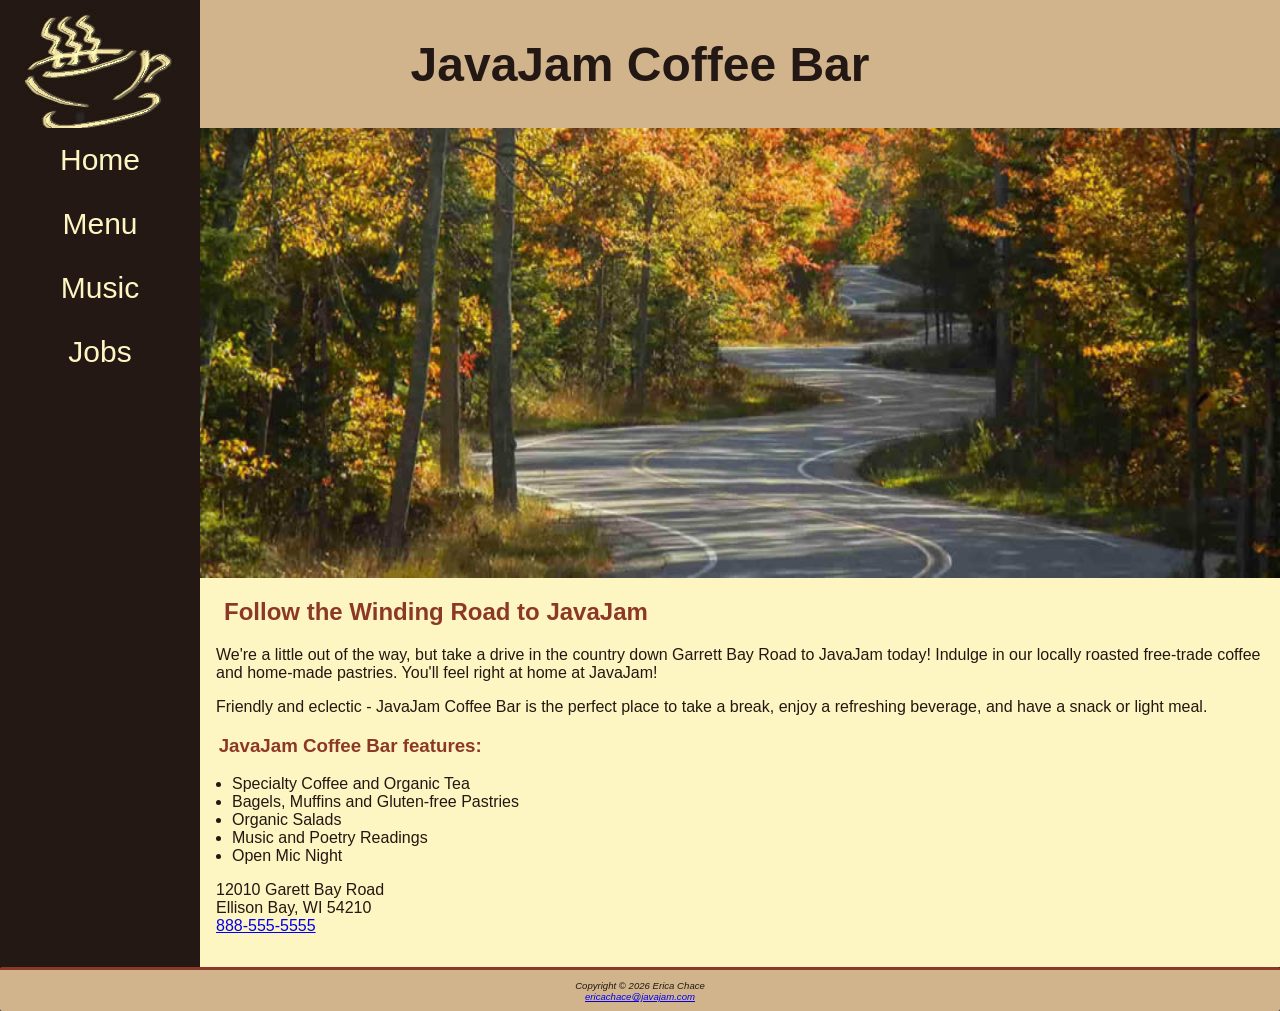
<file: index.html>
<!DOCTYPE html>
<html lang="en">
<head>
<title>JavaJam Coffee Bar</title>
<link rel="stylesheet" href="javajam.css">
<meta charset="utf-8">
<meta name="viewport" content="width=device-width, initial-scale=1.0">
</head>
<body>
	<div id="wrapper">
	<header>
	<h1><a href="index.html">JavaJam Coffee Bar</a></h1>
</header>
<nav>
	<ul>
	<li><a href="index.html">Home</a></li>
	<li><a href="menu.html">Menu</a></li>
	<li><a href="music.html">Music</a></li>
	<li><a href="jobs.html">Jobs</a></li>
	</ul>
</nav>
<main>
	<div class="homehero">
	
</div>
<h2>Follow the Winding Road to JavaJam</h2>
		<p>We're a little out of the way, but take a drive in the country down Garrett Bay Road to JavaJam today! Indulge in our locally roasted free-trade coffee and home-made pastries. You'll feel right at home at JavaJam!</p>
		<p>Friendly and eclectic - JavaJam Coffee Bar is the perfect place to take a break, enjoy a refreshing beverage, and have a snack or light meal.</p>
		<h3>JavaJam Coffee Bar features:</h3>	
		<ul>
		<li>Specialty Coffee and Organic Tea</li>
		<li>Bagels, Muffins and Gluten-free Pastries</li>
		<li>Organic Salads</li>
		<li>Music and Poetry Readings</li>
		<li>Open Mic Night</li>
	</ul>
<div>
	12010 Garett Bay Road<br>
	Ellison Bay, WI 54210<br>
	<a id="mobile" href="tel:888-555-5555">888-555-5555</a><span id="desktop">888-555-5555</span><br>	
</div>
</main>
<footer>
	Copyright &copy; 2026 Erica Chace<br>
	<a href="mailto:ericachace@javajam.com">ericachace@javajam.com</a>
</footer>
</div>
</body>
</html>
</file>
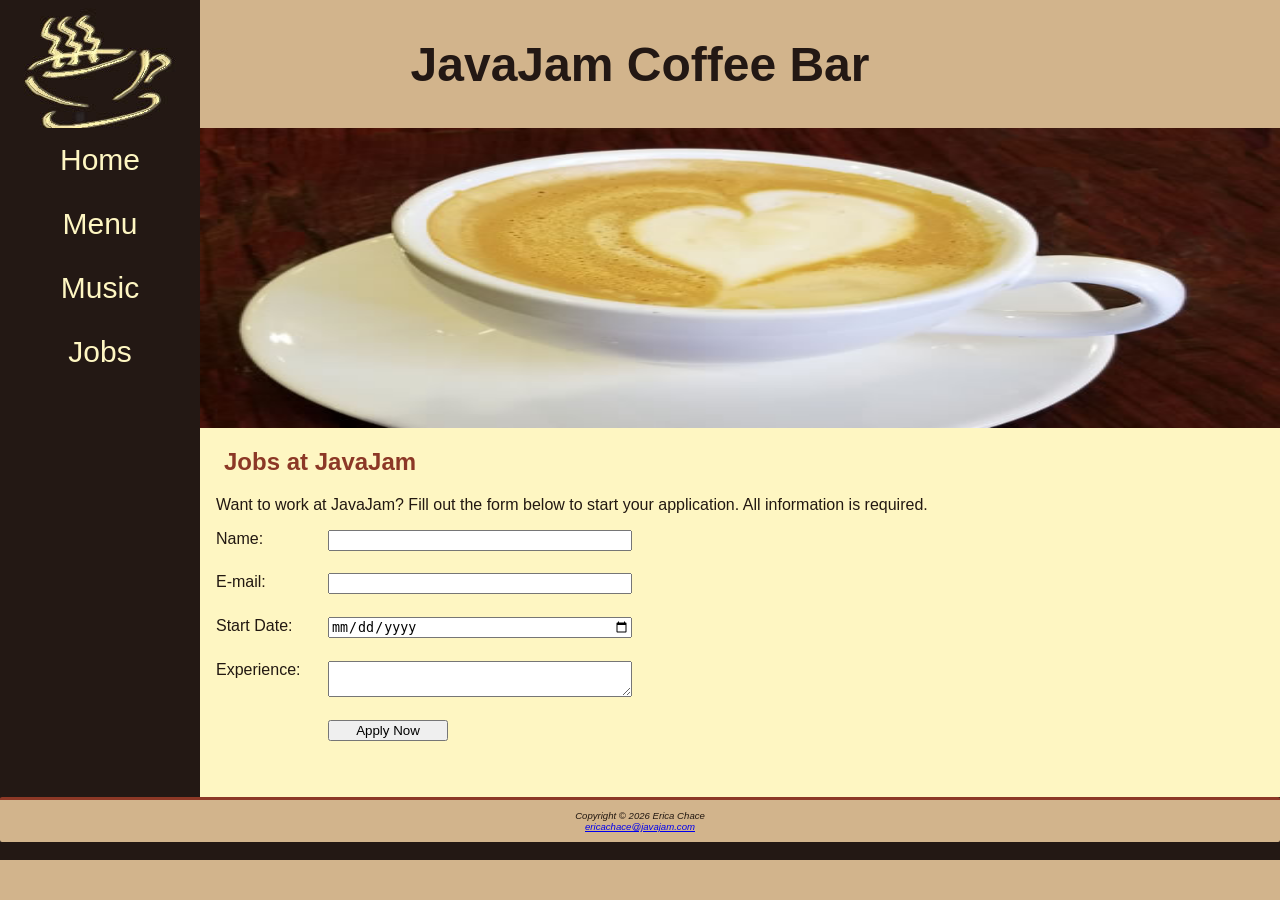
<file: jobs.html>
<!DOCTYPE html>
<html lang="en">
<head>
<title>JavaJam Jobs</title>
<link rel="stylesheet" href="javajam.css">
<meta charset="utf-8">
<meta name="viewport" content="width=device-width, initial-scale=1.0">
</head>
<body>
	<div id="wrapper">
<header>
	<h1><a href="index.html">JavaJam Coffee Bar</a></h1>
</header>
<nav>
	<ul>
	<li><a href="index.html">Home</a></li>
	<li><a href="menu.html">Menu</a></li>
	<li><a href="music.html">Music</a></li>
	<li><a href="jobs.html">Jobs</a></li>
	</ul>
</nav>
<main>
	<div class="herojobs"></div>
	<h2>Jobs at JavaJam</h2>
	<p>Want to work at JavaJam? Fill out the form below to start your application. All information is required.</p>
	<form method="post" action="https://webdevbasics.net/scripts/javajam8.php">
		<label for="myName">Name:</label>
		<input type="text" id="myName" name="myName" required>
		<label for="email">E-mail:</label>
		<input type="text" id="email" name="email" required>
		<label for="myStart">Start Date:</label>
		<input type="date" id="myStart" name="myStart" required>
		<label for="myExperience">Experience:</label>
		<textarea id="myExperience" name="myExperience" rows="2" cols="20" required></textarea>
		<input type="submit" id="mySubmit" value="Apply Now">
	</form>
	<br>
</main>
<br>
<footer>
	Copyright &copy; 2026 Erica Chace<br>
	<a href="mailto:ericachace@javajam.com">ericachace@javajam.com</a>
</footer>
</div>
</body>
</html>
</file>
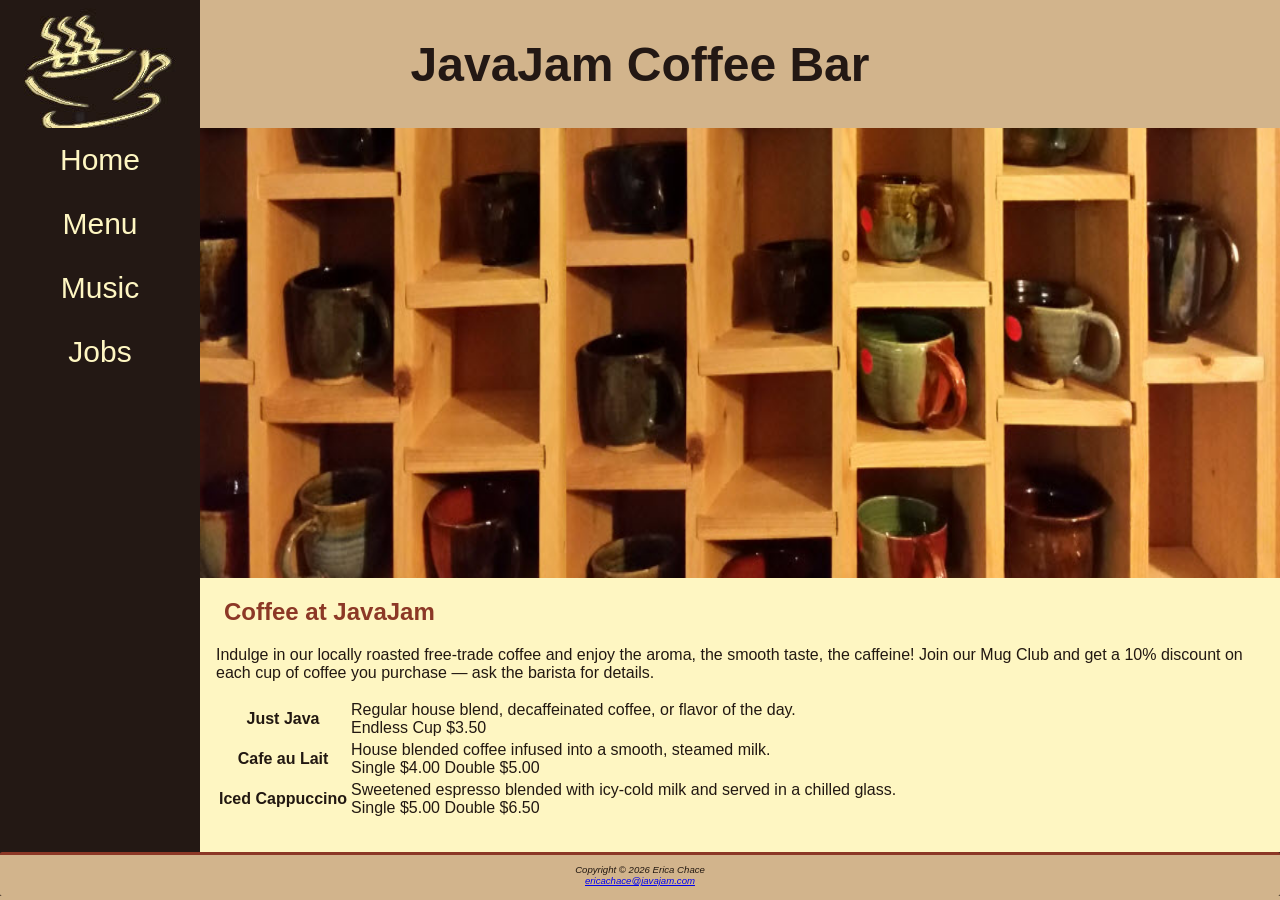
<file: menu.html>
<!DOCTYPE html>
<html lang="en">
<head>
<title>JavaJam Menu</title>
<link rel="stylesheet" href="javajam.css">
<meta charset="utf-8">
<meta name="viewport" content="width=device-width, initial-scale=1.0">
</head>
<body>
	<div id="wrapper">
<header>
	<h1><a href="index.html">JavaJam Coffee Bar</a></h1>
</header>
<nav>
	<ul>
	<li><a href="index.html">Home</a></li>
	<li><a href="menu.html">Menu</a></li>
	<li><a href="music.html">Music</a></li>
	<li><a href="jobs.html">Jobs</a></li>
	</ul>
</nav>
<main>
	<div class="heromugs"></div>
	<h2>Coffee at JavaJam</h2>
	<p>Indulge in our locally roasted free-trade coffee and enjoy the aroma, the smooth taste, the caffeine! Join our Mug Club and get a 10% discount on each cup of coffee you purchase &mdash; ask the barista for details.</p>
			<div class="flow">
				<table>
					<tr>
						<th>Just Java</th>
						<td>Regular house blend, decaffeinated coffee, or flavor of the day.<br>
	Endless Cup $3.50</td>
					</tr>
					<tr>
						<th>Cafe au Lait</th>
						<td>House blended coffee infused into a smooth, steamed milk.<br>
	Single $4.00 Double $5.00</td>
					</tr>
					<tr>
						<th>Iced Cappuccino</th>
						<td>Sweetened espresso blended with icy-cold milk and served in a chilled glass.<br>
	Single $5.00 Double $6.50</td>
					</tr>
				</table>
	</div>
</main>
<footer>
	Copyright &copy; 2026 Erica Chace<br>
	<a href="mailto:ericachace@javajam.com">ericachace@javajam.com</a>
</footer>
</div>
</body>
</html>
</file>
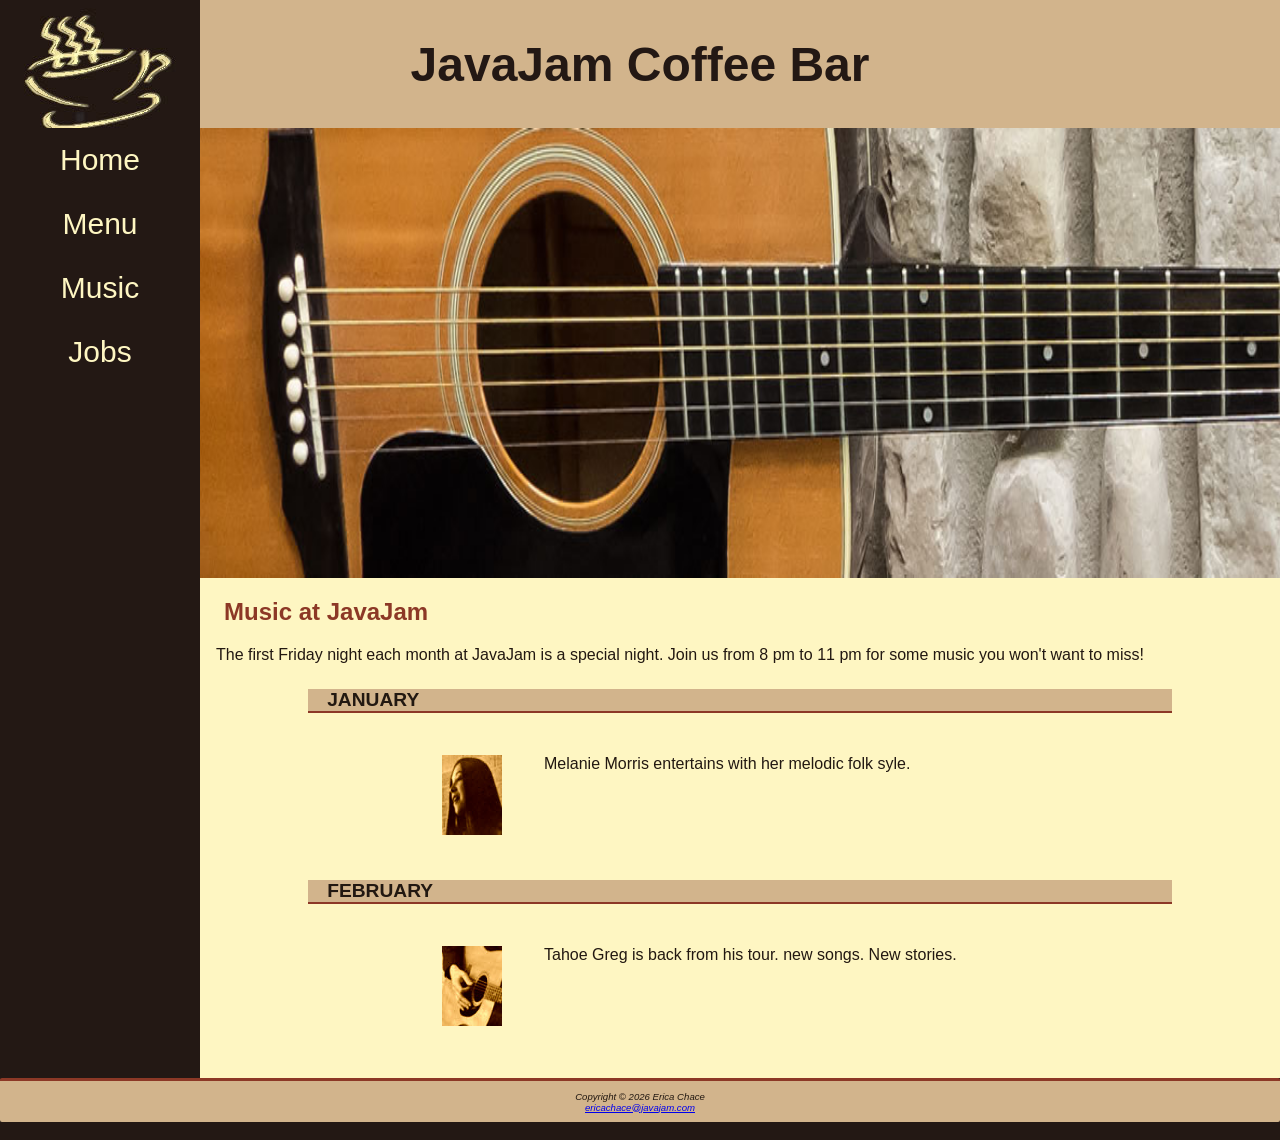
<file: music.html>
<!DOCTYPE html>
<html lang="en">
<head>
<title>JavaJam Music</title>
<link rel="stylesheet" href="javajam.css">
<meta charset="utf-8">
<meta name="viewport" content="width=device-width, initial-scale=1.0">
</head>
<body>
	<div id="wrapper">
<header>
	<h1><a href="index.html">JavaJam Coffee Bar</a></h1>
</header>
<nav>
	<ul>
	<li><a href="index.html">Home</a></li>
	<li><a href="menu.html">Menu</a></li>
	<li><a href="music.html">Music</a></li>
	<li><a href="jobs.html">Jobs</a></li>
	</ul>
</nav>
<main>
	<div class="heroguitar"></div>
	<h2>Music at JavaJam</h2>
	<p>The first Friday night each month at JavaJam is a special night. Join us from 8 pm to 11 pm for some music you won't want to miss!</p>
		<h4>January</h4>
		<div class="details">
			<a href="melanie.jpg">
				<p><img src="melaniethumb.jpg" alt="Melanie Morris photo" height="80" width="80">
			</p>
		</a>	
			<p>Melanie Morris entertains with her melodic folk syle.</p>
		</div>
		<h4>February</h4>
		<div class="details">
			<a href="greg.jpg">
				<p><img src="gregthumb.jpg" alt="Tahoe Greg photo" height="80" width="80">
				</p>
			</a>
			<p>Tahoe Greg is back from his tour. new songs. New stories.</p>
		</div>
</main>
<br>
<footer>
	Copyright &copy; 2026 Erica Chace<br>
	<a href="mailto:ericachace@javajam.com">ericachace@javajam.com</a>
</footer>
</div>
</body>
</html>
</file>
<file: javajam.css>
body {background-color: #d2b48c; 
	color: #221811; 
	font-family: Tahoma, Arial, sans-serif;
	margin: 0;
}
main {padding-left: 0;
	padding-right: 0;
	padding-bottom: 2em;
	height: auto;
	padding-top: 0;
	background-color: #fef6c2;
}
header {background-color: #d2b48c; 
	color: #231814;
	background-image: url(cup.jpg);
	background-repeat: no-repeat;
	padding-top: 5px;
	padding-left: 105px;
	padding-bottom: 5px;
	height: 128px;
}
header a:link {text-decoration: none;
				color: #231814;}
header a:visited {text-decoration: none;
				color: #231814;}
header a:hover {color: #fef6c2;}
h1 {font-size: 2em;
}
h2 {color: #8c3826;
	padding-left: 1em;
	padding-right: 1em;
}
h3 {color: #8c3826;
	padding-left: 1em;
	padding-right: 1em;
}
dt {color: #8c3826
}
h4 {background-color: #d2b48c;
	font-size: 1.2em;
	text-transform: uppercase;
	border-bottom: 2px solid #8c3826;
	padding-left: 1em;
	padding-right: 1em;
	padding-bottom: 0;
}
p {padding-left: 1em;
	padding-right: 1em;
}
nav {text-align: center;
	font-size: 1.5em;
}
nav a{text-decoration: none;
}
nav a:link {color: #fef6c2;}
nav a:visited {color: #d2b48c;}
nav a:hover {color: #cc9933;}
nav ul {list-style-type: none;
		display: flex;
		flex-direction: column;
		margin: 0;
		padding: 0;
		font-size: 1.25em;
}
nav li {padding-top: .5em;
		padding-bottom: .5em;
		padding-left: 1em;
		padding-right: 1em;
		width: 100%;
		border-bottom: 1px solid;
}
div {padding-left: 1em;
	padding-right: 1em;
}
ul {padding-left: 2em;
	padding-right: 2em;
}
dl {padding-left: 1em;
	padding-right: 1em;
}
footer {background-color: #d2b48c;
	font-size: .6em;
	font-style: italic;
	text-align: center;
	padding-top: 1em;
	padding-bottom: 1em;
	border-top: solid;
	border-radius: 2px;
	border-color: #8C3826;
}
#wrapper {background-color: #231814;
		padding: 0;
}
#mobile {
  display: inline;
}
#desktop {
	display: none;
}
.details {padding-left: 20%;
		padding-right: 20%;
		overflow: auto;
		display: flex;
}
img {padding-left: 10px;
	padding-right: 10px;
}
.homehero {height: 300px;
		background-size: 100% 100%;
		background-repeat: no-repeat;
		background-image: url(road.jpg);
}
.heromugs {height: 300px;
		width: auto;
		background-size: 100% 100%;
		background-repeat: no-repeat;
		background-image: url(threemugs.jpg);
}
.heroguitar {height: 300px;
			background-size: 100% 100%;
			background-repeat: no-repeat;
			background-image: url(guitar.jpg);
}
* {box-sizing: border-box;
}
.herojobs {height: 300px;
		background-image: url(coffeecup.jpg);
		background-repeat: no-repeat;
		background-size: 100% 100%;}
form {display: flex;
	flex-direction: column;
	padding-left: 1em; width: 80%;}
input, textarea {margin-bottom: .5em;}

/*for medium sized screens and larger */
@media (min-width: 600px) {
	header {text-align: center;
		padding-left: 0;}
	h1 {font-size: 3em;}
	nav ul {flex-direction: row;
		flex-wrap: nowrap;
		justify-content: space-around;}
	nav li {border-bottom: none;
		width: auto;}
	.homehero {height: 50vh;
		background-image: url(hero.jpg);}
	.heromugs {height: 50vh;
		background-image: url(heromugs.jpg);}
	.heroguitar {height: 50vh;
		background-image: url(heroguitar.jpg);}
	.flow {display: flex;
		flex-direction: row;}
	.mobile {display: none;}
	.desktop {display: inline;}
	.details {display: flex;
		flex-direction: row;}
	h4 {margin-left: 10%;
		margin-right: 10%;}
	}
	form {width: 40%;
		display: grid;
		grid-gap: 1em;
		grid-template-columns: 6em 1fr;}
	input[type="submit"]
		{grid-column: 2;
			width: 9em;}		
	#herojobs {background-image: url(herojobs.jpg);}
		
/*for larger sized screens and displays */
@media (min-width: 1024px) {
	@supports (display: grid) {
		header {grid-area: header;
			background-image: url(coffeelogo.jpg);}
		nav {grid-area: nav;}
		main {grid-area: main;}
		footer {grid-area: footer;}
		#wrapper {display: grid;
			grid-template:
				"header header"
				"nav main"
				"footer footer"
				/ 200px;}
		nav ul {flex-direction: column;}

	}
}
</file>
